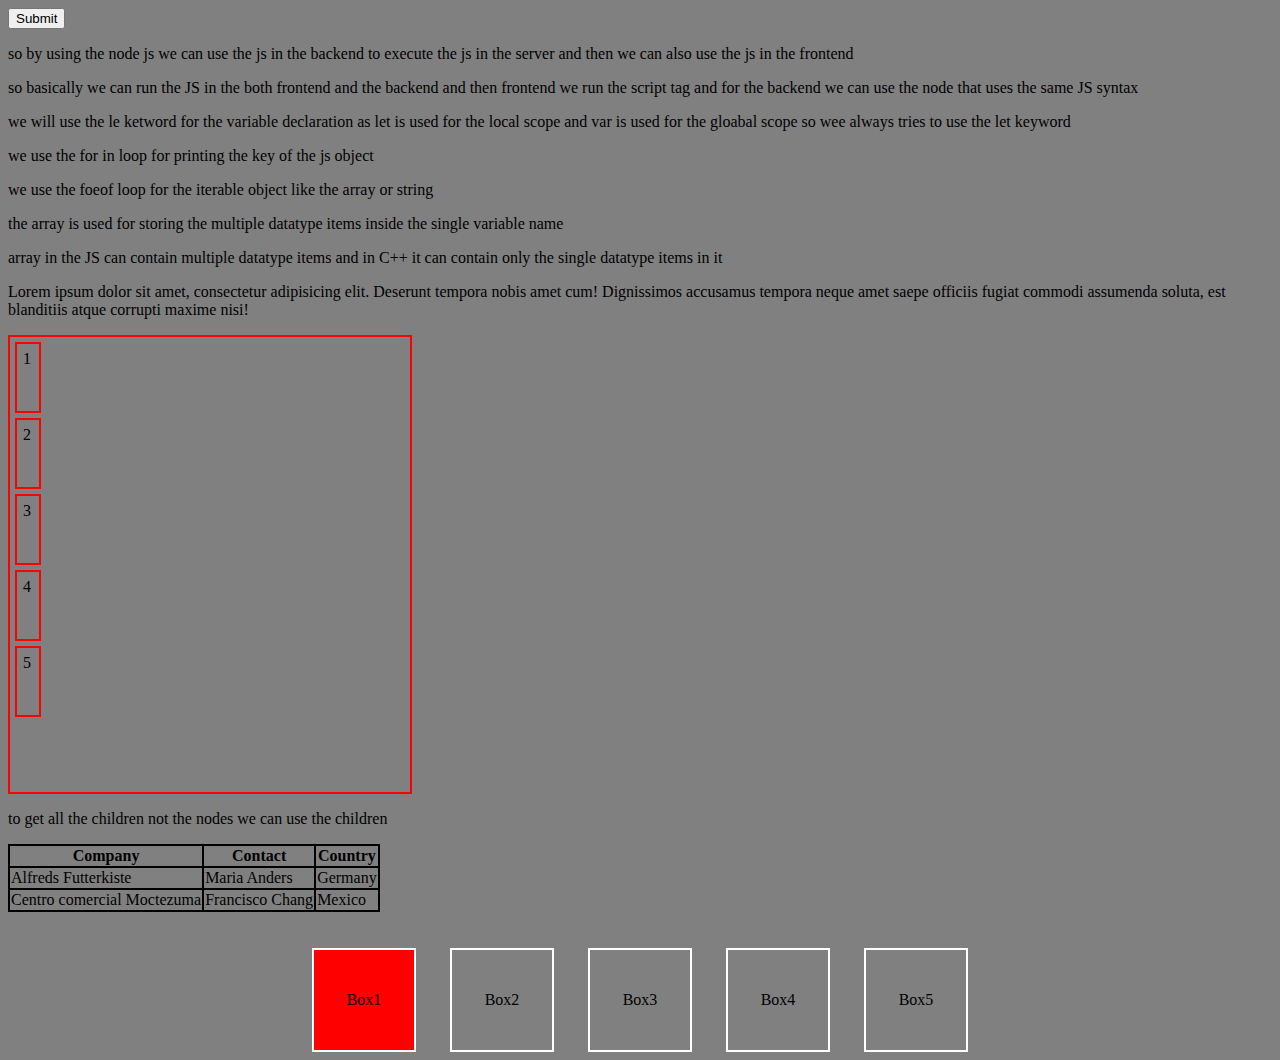
<file: fifth.html>
<!DOCTYPE html>
<html lang="en">
<head>
    <meta charset="UTF-8">
    <meta name="viewport" content="width=device-width, initial-scale=1.0">
    <title>javascript</title>
    <link rel="stylesheet" href="fifth.css">
</head>
<body>
    <button>Submit</button>
    <!-- node js use the js in the backend and inside the script tag we run the js inside the browser -->
    <p>so by using the node js we can use the js in the backend to execute the js in the server and then we can also use the js in the frontend</p>
    <p>so basically we can run the JS in the both frontend and the backend and then frontend we run the script tag and for the backend we can use the node that uses the same JS syntax</p>
    <!-- we will decalre the variable by using the let keyword  -->
    
    
    <p>we will use the le ketword for the variable declaration as let is used for the local scope and var is used for the gloabal scope so wee always tries to use the let keyword</p>

    <!-- if else statement  -->
    <!-- condiitional statement 
    to use the js in the terminal we use the node for that and for running the script in the frontend we just need to use the script tag in the above the body  -->


    <!-- variable made by the let keyword are the block scope and variable made by the va keyword are the global scope so w alwasy tries to use thre block scope i.e. LET -->

    <!-- we also have the === operator that checks the value as wellas the type of the variable  -->
    <!-- so to check the value with the datatype we need to use the === together 
    the === will check both the value and the type of the variable  -->


    <!-- LOOPS -->
    <!-- we have 5 types of loops inside the js 
    for 
while 
for of 
for in 
do while 
for each  -->

<!-- for in loop prints the key of the object  -->
<p>we use the for in loop for printing the key of the js object </p> 
<p>we use the foeof loop for the iterable object like the array or string</p>
<!-- for of loop is used for the  iterable object -->


<!-- Functions in JS -->
<!-- for the repetative code we use the JS functions  -->
<!-- 
    
    let function =(parameter )=>{
        function defimnation 
    }
    
arrow fuction syntax and declartaion and defination     
-->

<!-- so we use the format string with the ` ` this brackets in the {} -->

<p>the array is used for storing the multiple datatype items inside the single variable name </p>
<p>array in the JS can contain multiple datatype items and in C++ it can contain only the single datatype items in it </p>

<!-- string are immutable in nature 
we cannot chanege the string onece they are created  -->


<!-- by using the slice we can do slicing of the elements of the array  -->



<p class="first">Lorem ipsum dolor sit amet, consectetur adipisicing elit. Deserunt tempora nobis amet cum! Dignissimos accusamus tempora neque amet saepe officiis fugiat commodi assumenda soluta, est blanditiis atque corrupti maxime nisi!</p>


<div class="container">
    <!-- comment node -->
    <div class="box">1</div>
    <div class="box">2</div>
    <div class="box">3</div>
    <div class="box">4</div>
    <div class="box" id="bluebox">5</div>
</div>

<p>to get all the children not the nodes we can use the children </p>

<table>
    <tr>
      <th>Company</th>
      <th>Contact</th>
      <th>Country</th>
    </tr>
    <tr>
      <td>Alfreds Futterkiste</td>
      <td>Maria Anders</td>
      <td>Germany</td>
    </tr>
    <tr>
      <td>Centro comercial Moctezuma</td>
      <td>Francisco Chang</td>
      <td>Mexico</td>
    </tr>
  </table> 

  <br><br>
  <div class="cont class1 class2" >
      <div class="boxes" style="background-color: red;">Box1</div>
      <div class="boxes">Box2</div>
      <div class="boxes">Box3</div>
      <div class="boxes">Box4</div>
      <div class="boxes" data-createdBy="pranjal">Box5</div>
  </div>


































    <script src="ac2.js"></script>
</body>
</html>
</file>
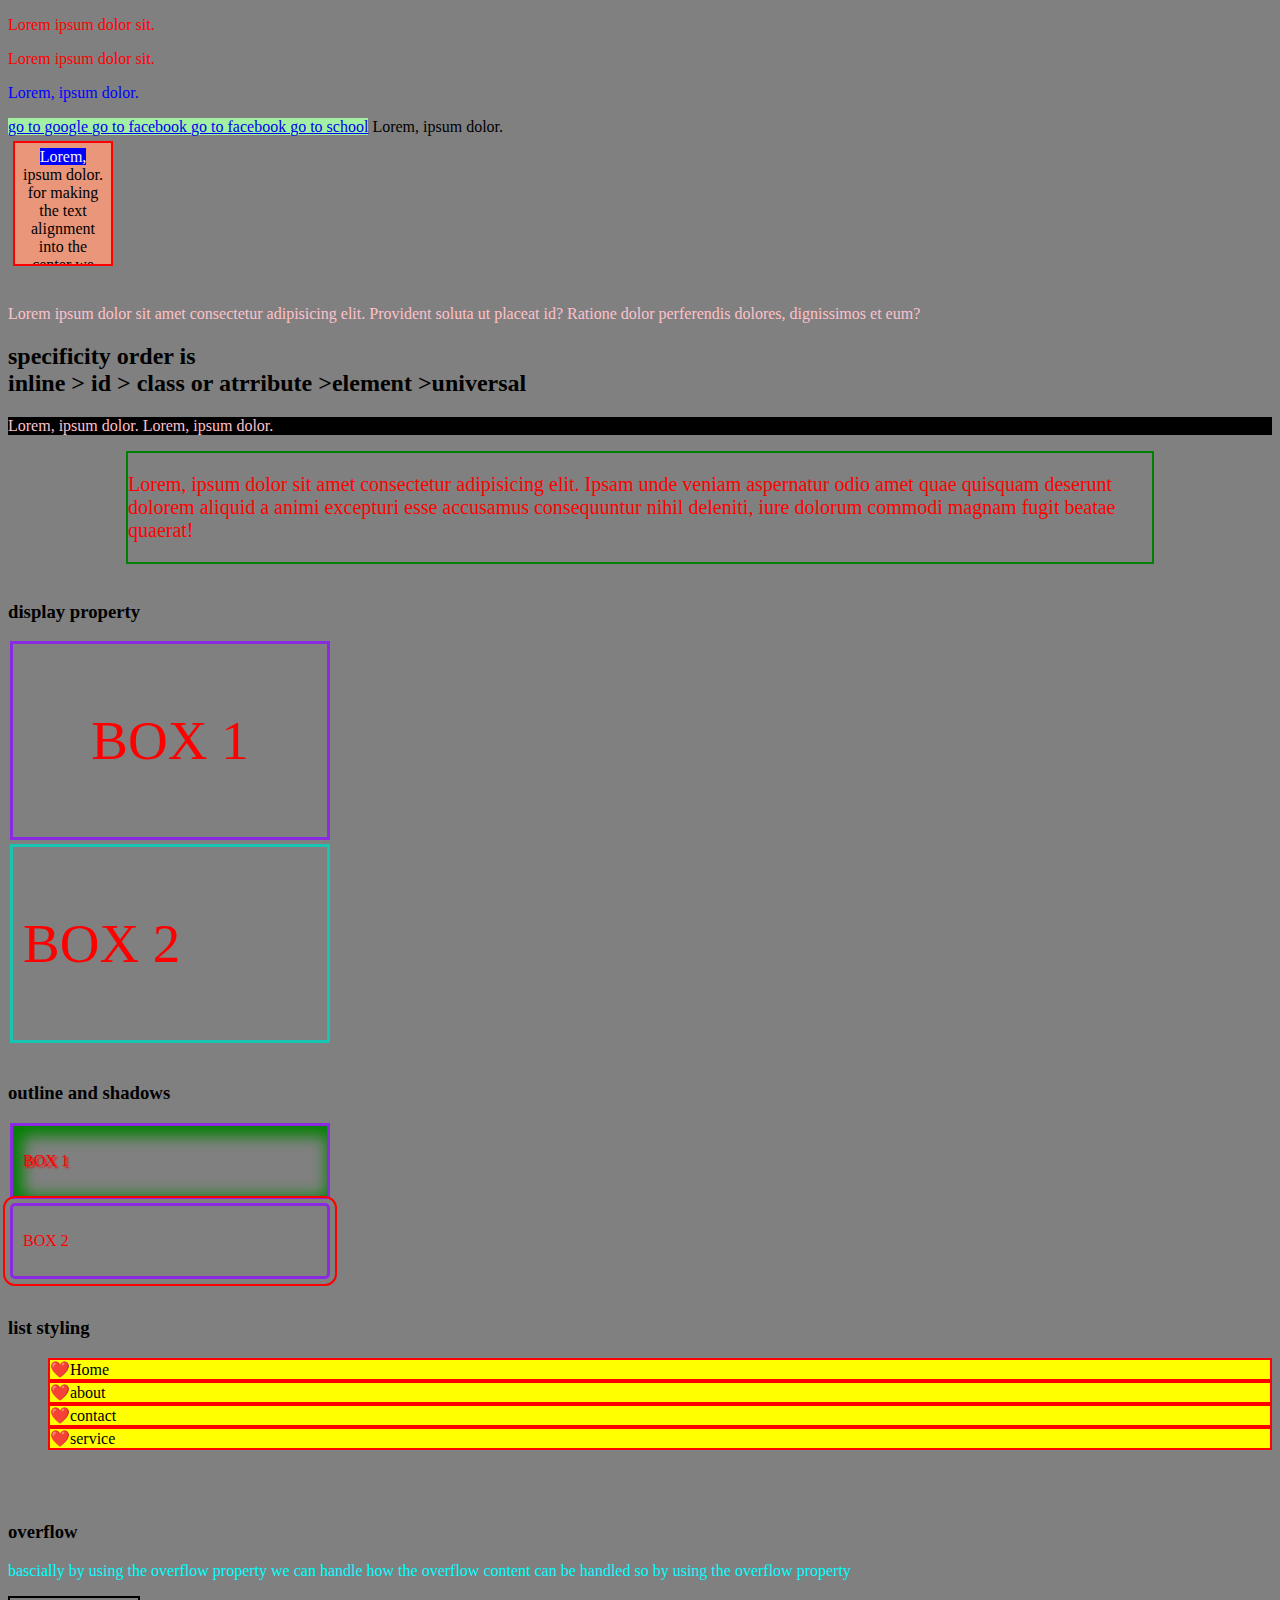
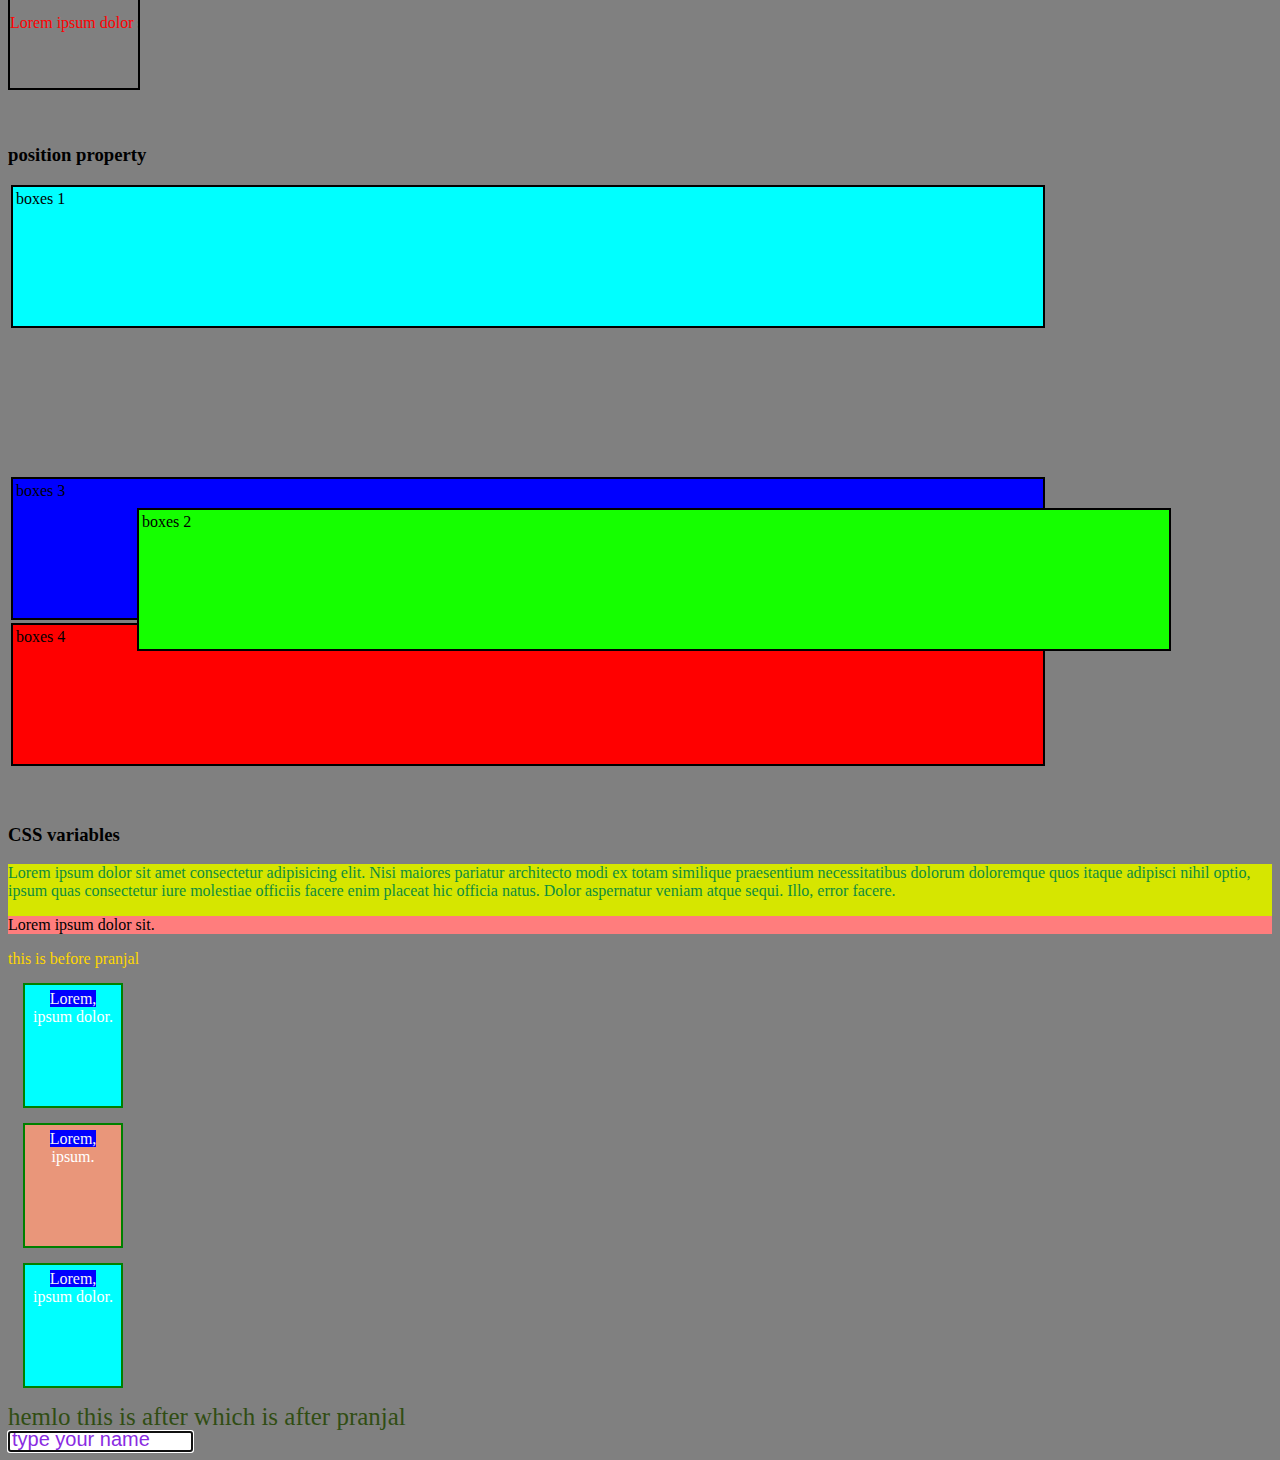
<file: second.html>
<!DOCTYPE html>
<html lang="en">
<head>
    <meta charset="UTF-8">
    <meta name="viewport" content="width=device-width, initial-scale=1.0">
    <title>harry express</title>
    <link rel="stylesheet" href="/second.css">
</head>
<body>
<div>
    <p>Lorem ipsum dolor sit.</p>
    <p>Lorem ipsum dolor sit.</p>
    <li><p>Lorem, ipsum dolor.</p></li>
    <!-- it will not change the color as it is not DIRECTLY inside the div tag so it kis not a child tag 
    
    for this tage we need to use the desendent tag -->
</div>

<span>
    <a href="#">go to google </a>
    <a href="@">go to facebook </a>
    <a href="!">go to facebook </a>
    <a href="$">go to school</a>
</span>

<span id="first">Lorem, ipsum dolor.</span>

<div class="box">
    Lorem, ipsum dolor.
    for making the text alignment into the center we use the text-align property
</div>
<br>
<!-- now we will learn about the CSS specifivity  -->

<p  class="cred cyellow cpink">Lorem ipsum dolor sit amet consectetur adipisicing elit. Provident soluta ut placeat id? Ratione dolor perferendis dolores, dignissimos et eum?</p>

<h2>specificity order is <br>inline >  id > class or atrribute >element >universal</h2>

<div>
    <p class="pred">Lorem, ipsum dolor. Lorem, ipsum dolor.
    </p>
</div>

<!-- sizes in css -->
<div class="container">
    <p>Lorem, ipsum dolor sit amet consectetur adipisicing elit. Ipsam unde veniam aspernatur odio amet quae quisquam deserunt dolorem aliquid a animi excepturi esse accusamus consequuntur nihil deleniti, iure dolorum commodi magnam fugit beatae quaerat!</p>
</div>

<!-- the container height and width will change according to the size of the screen sas it will set as the viewport height and width  -->
<!-- so whatever the size of the viewport it will adjust the height and width of the container -->


<!-- this is how we can center a div by making the margin AUTO 
then the margin will automaticlly be apply to the div from left and right direction -->

<!-- so by usig the vh vw we can make the responsive site -->

<br>
<h3>display property</h3>
<div class="mycont">
    <p>BOX 1</p>
</div>
<div class="mycont1">
    <p>BOX 2</p>
</div>

<br><br>
<!-- the inline will take onmly the required space so we cannot set the width and the height of the block and if we want that ke element inline he rhe and we can set the width and height so display me inline-block kar do  -->
<!-- so height and width has no effect as it is inline , to make the use of padding and margin use the inline - block -->

<h3>outline and shadows</h3>
<div class="mycont2">
    <p>BOX 1</p>
</div>
<div class="mycont3">
    <p>BOX 2</p>
</div>



<br><br>
<h3>list styling </h3>
<nav>
    <ul>
        <li>Home</li>
        <li>about</li>
        <li>contact</li>
        <li>service</li>
    </ul>
</nav>

<!-- list item is comprise of a marker and item  -->

<br><br>
<h3>overflow</h3>
<p>bascially by using the overflow property we can handle how the overflow content can be handled so by using the overflow property</p>
<div class="mycont4">
    <p>Lorem ipsum dolor sit amet consectetur adipisicing elit. Aliquam non, in provident autem nemo ipsum expedita exercitationem temporibus. Itaque inventore, quam adipisci, tenetur corrupti debitis perferendis sunt fugit sed fugiat quaerat eligendi sit!</p>
</div>


<br><br>
<h3>position property</h3>

<div class="box1 bigbox">boxes 1 </div>
<div class="box2 bigbox">boxes 2</div>
<div class="box3 bigbox">boxes 3</div>
<div class="box4 bigbox">boxes 4</div>


<!-- we can use the relative so that we can easily float the items
and absolute will change the position wrt to its firstnon static memeber 
fixed will fix the position of the box no matter how we scrool it  -->

<!-- in the properrty of static we cannot give the property of the the top b r l and if we wnant to give that then change the position type  -->

<!-- absolute postion will change its position wrt to its first or parent non static postion so it wil find its first non static parent and changes its position according to it  -->


<!-- position sticky will make the box stick to the one position when scroll is done  -->

<!-- CSS VAriables -->
<br> <br>
<h3>CSS variables</h3>

<!-- basically we can create a variable that can be accessed globally so that we just need to change the variable only for any changes on it 
th egloabla variabale is declared inisde the ::root -->
<div class="variable">
    Lorem ipsum dolor sit amet consectetur adipisicing elit. Nisi maiores pariatur architecto modi ex totam similique praesentium necessitatibus dolorum doloremque quos itaque adipisci nihil optio, ipsum quas consectetur iure molestiae officiis facere enim placeat hic officia natus. Dolor aspernatur veniam atque sequi. Illo, error facere.
    <p>Lorem ipsum dolor sit.</p>
</div>

<!-- so we define the global variable inside the root  -->



<!-- more on CSS Selectors -->

<!-- we can use the first child to select the first child of the parent only  -->
<div style="color: rgb(255, 255, 255);" class="boxes">
    <div class="box">Lorem, ipsum dolor.</div>
    <div class="box">Lorem, ipsum.</div>
    <div class="box">Lorem, ipsum dolor.</div>
</div>
<!-- we can select a particular property for the first line also  -->


<!-- for the selection or for the hoghlighting techinque we can use the selection property  -->
<!-- use the ::selection  -->


<!-- we can also target the palaceholder of thr input tag  -->
<input type="text" placeholder="type your name" autofocus>

<!-- we can have the autofocus property by using the function autofocus to direclty focus on the textbox  -->


























</body>
</html>
</file>
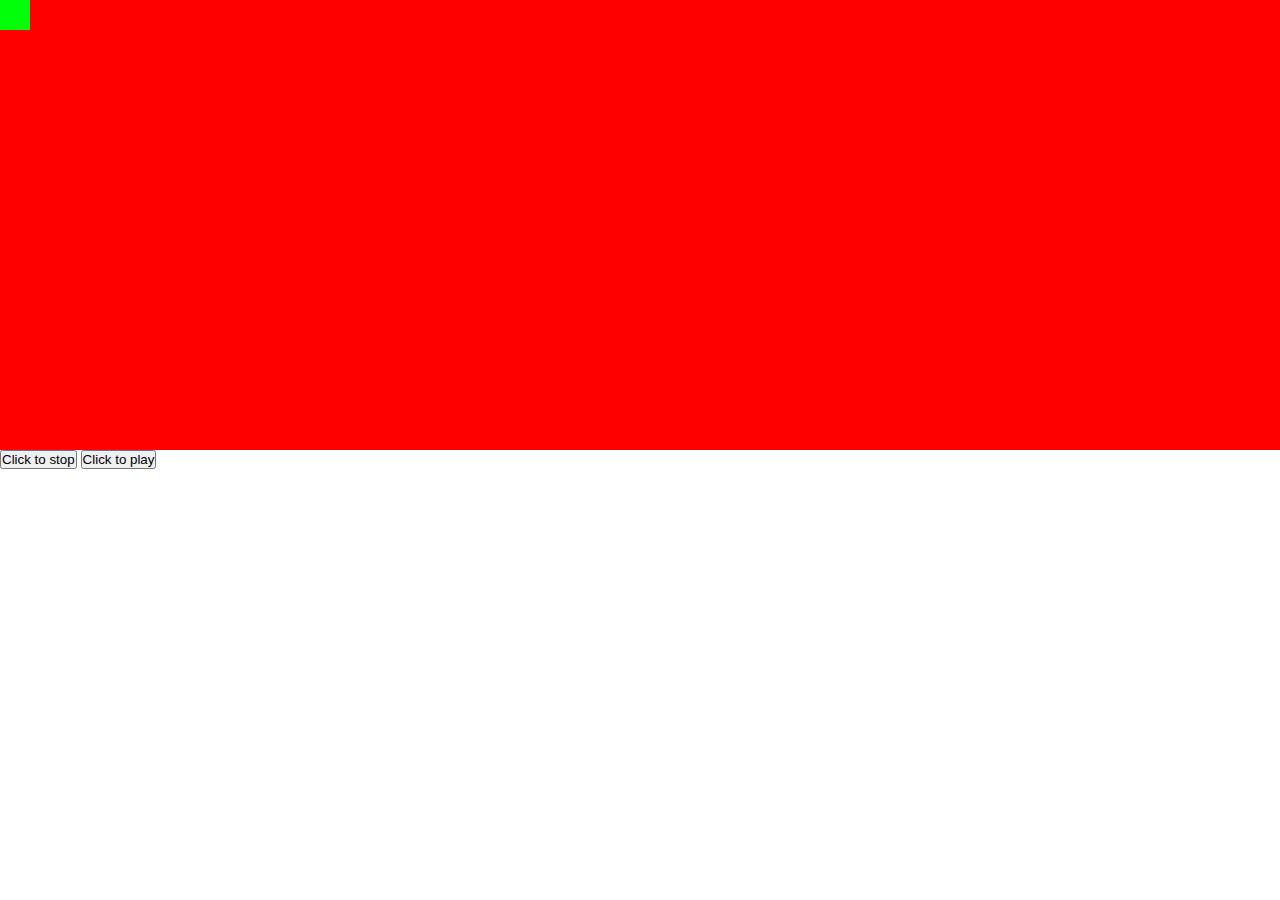
<file: tips.html>
<!DOCTYPE html>
<html lang="en">
<head>
    <meta charset="UTF-8">
    <meta name="viewport" content="width=device-width, initial-scale=1.0">
    <title>tips</title>
    <link rel="stylesheet" href="tips.css">
</head>
<body>
   <!-- transition and the animation proprty -->
   <!-- either we can use the transition for the small purpose animation or we an use the animation property -->
   <div class="container">
    <div class="box"></div>
   </div>
   <button id="Anistop">Click to stop</button>
   <button id="Aniplay">Click to play</button>


    <script>
        let box=document.querySelector(".box")
        document.querySelector("#Anistop").addEventListener("click",()=>{
            if(box.style.animationPlayState==="running"){
                box.style.animationPlayState="paused"
            }
            else{
                box.style.animationPlayState="running"

            }
        })
        // document.querySelector("#Aniplay").addEventListener("click",()=>{
        //     document.querySelector(".box").style.animationPlayState="running"
        // })
        
    </script>
</body>
</html>
</file>
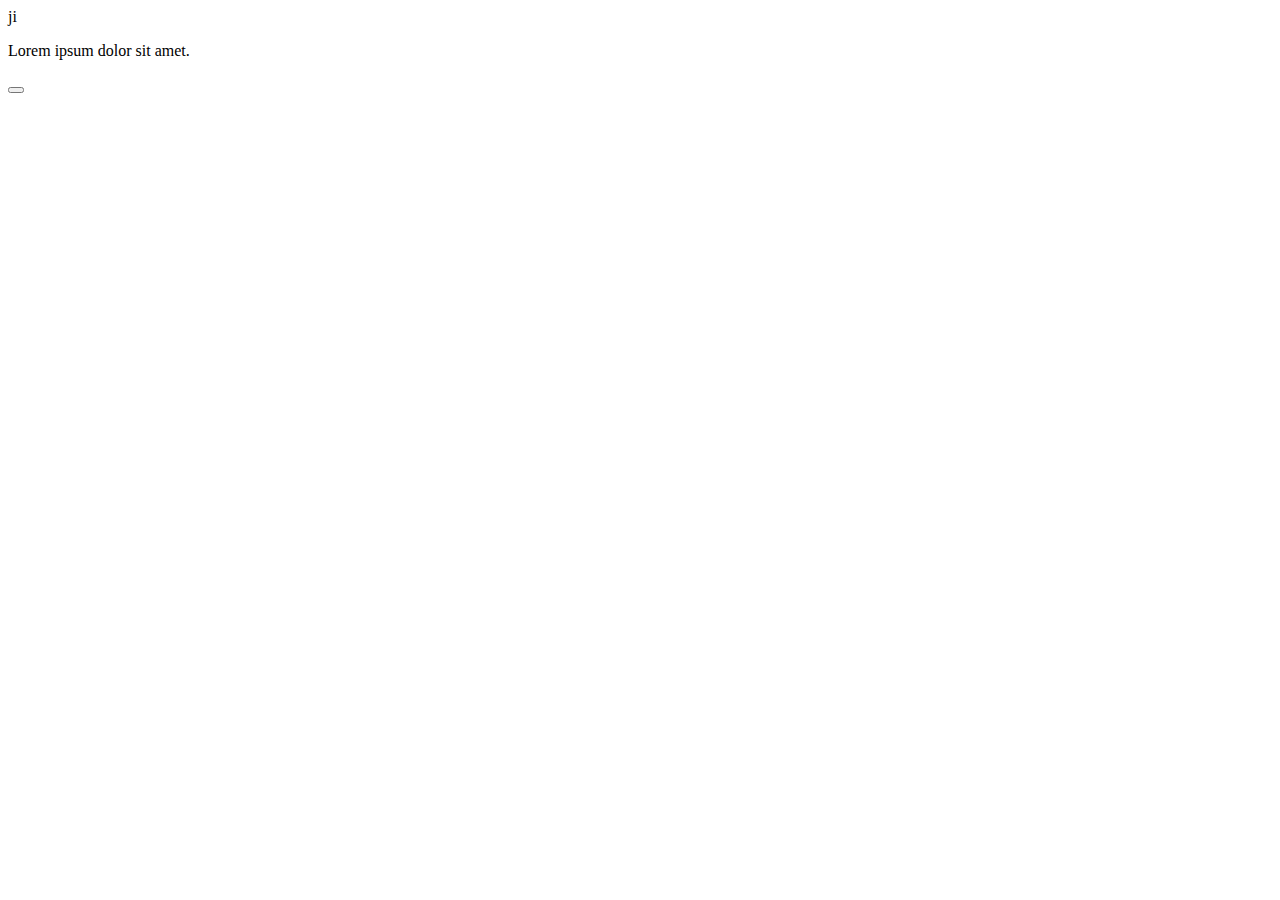
<file: w3s.html>
<!DOCTYPE html>
<html lang="en">
<head>
    <meta charset="UTF-8">
    <meta name="viewport" content="width=device-width, initial-scale=1.0">
    <title>W3S</title>
</head>
<body>
    ji
    <p>Lorem ipsum dolor sit amet.
    </p>
    <button onclick="document.write('sfsfs')"></button>
    <script src="/w3s.js"></script>
</body>
</html>
</file>
<file: fifth.css>
body{
    background-color: gray;
}

.container{
    height: 455px;
    width: 400px;
    border:2px solid red
}

.box{
    height: 55px;
    width: 10px;
    border:2px solid red;
    margin: 5px;
    padding: 6px;
}

table,tr,th,td{
    border: 2px solid black;
    border-collapse: collapse;
}

/* use the gap properties inside the flex box  */
.cont{
    display: flex;
    justify-content: center;
    align-items: center;
    gap: 34px;

}

.boxes{
    height: 100px;
    display: flex;
    justify-content: center;
    align-items: center;
    width: 100px;
    border: 2px solid white;
}


.bg-red{
    background-color: rgb(230, 166, 166);
}
</file>
<file: second.css>
div>p{
    color: red;
}
/* so basically it means that every p tag inside the  div tage exactly one time will show the code  */

div p{
    color: blue;
}
/* this means that any p tag isnide any order will apply this property no matter of the order */
/* these are the descendent of the div  */


/* this is a child selector  */
div>p{
    color: red;
}
/* it should follow a specific order in it  */

a:hover{
    background-color: red;
}
a:visited{
    background-color: aqua;
}
a:active{
    background-color: yellow;
}
/* for the link which is not visited by the user  */
a:link{
    background-color: rgb(163, 239, 163);
}


/* so the height and the width given to it is fully of the content inside the box and padding and border is diff  */
.box{
    border: 2px solid red;
    background-color: darksalmon;
    height: 125px;
    width: 100px;
    padding: 5px;
    margin: 5px;
    box-sizing: border-box;
    overflow: hidden;
    text-overflow: clip;
    text-align: center;
}
/* widht into heigt */

/* the border box takes into account of the padding and border into ot 
excluding the margin 
 */


#first:hover{
    text-decoration: underline;
    animation: forwards;
}

/* here we will see the selector  */
/* so basically we have the same type ofselector  then wee measure the specificty jo bhi baad me hoga */

/* and for the diff type of the selector we measure using the specificty */
p{
    color: blue;
}
.cred{
    color: red;
}
.cyellow{
    color: yellow;
}
.cpink{
    color:pink;
}

p{
    color: aqua;
}
/* inline > id > class > element > universal  */


/* in this we have become more specific by providing more specificity by the element and class selctor  */
p.pred{
    color:pink;
    background-color: black;
}

/* we tend to use the vh and vw as width and height for the dynaomic changes in the vewport 

viewport means that the device where we are seeing our webiste is called viewprt so jo bhi uska size hoga then it will adjust the size of the container*/
.container{

    /* it will only be center if it is a block element  */
    width: 80vw;
    /* height: 100vh; */
    border: 2px solid green;
    margin: auto;
    font-size: 20px;
    /* display: inline-block; */
    /* so inline cannot be able to center the div */ 
}
/* so the vh and vw will take the whole height and width of the screen  */

.container p{
    font-size: 1em;
}

/* em unit is th eunit ke jab inherrit karke esko etna fontsize mil rha tha then uska kitna guna */

/* so basically em just inheit the size from the parent and then it multiplies by he number */

/* em unit will make the guna of the parent size */
/* rem is the reoot unit means the root element ie the html element so if we we set the size of the root elemtn html then we can use the rem unit  */


/* max width and max height cna be used to set the particluar height and width ke esse to jyada nhi lega 

*/
/* to set the width and heoigth in inline use inline - block  */

.mycont{
    border: 3px solid blueviolet;
    box-sizing: border-box;
    width: 25vw;
    display: inline-block;
    padding: 10px;
    margin: 2px;
    /* display: none; */
    /* it will delete the space and remove the element also  */
    font-size: 55px;
    /* visibility: hidden; */
    /* it will retain the space but hides the element */

    display: flex;
    justify-content: center;
    
}
.mycont1{
    border: 3px solid rgb(26, 196, 179);
    box-sizing: border-box;
    width: 25vw;
    display: inline-block;
    padding: 10px;
    margin: 2px;
    font-size: 55px;
}

/* display none will remove the element as well as it remove the space aslo also 
visibility hidden will reserved the space of the element and hide the element from the screen  */



/* outline and shadow  */
.mycont2{
    border: 3px solid blueviolet;
    box-sizing: border-box;
    width: 25vw;
    /* display: inline-block; */
    padding: 10px;
    margin: 2px;
    box-shadow: 5px 5px 15px 5px green inset;
    /* take the syntax of the shadow fromt he internet only */
    text-shadow: 2px 2px 2px red;
}
.mycont3{
    border: 3px solid blueviolet;
    box-sizing: border-box;
    width: 25vw;
    display: inline-block;
    padding: 10px;
    margin: 2px;
    outline: 2px solid red;
    outline-offset: 5px; 
    border-radius: 5px;
    /* we change the outline offset position  */
    /* also we cannot change the outline radius  it can only be changed when we change the border radius as it follows the border only */
}

/* outline is not a part of the box modal but border is 
moreover outline is outside and border is inside */


nav>ul>li{
    /* list-style: none;  */
    /*it will remove the markers from the list */
    background-color: yellow;
    list-style-position: inside;
    /* basiclaly it will put the marker inside the list  */
    border: 2px solid red;
    list-style-type: "💃";
    
    
    /* we can write all thing in one line  */
    list-style: disc inside;
    list-style-type: "❤️";
}


/* we can handle the overflow property using the overfloww */

.mycont4{
    width: 10vw;
    height: 10vh;
    border: 2px solid rgb(0, 0, 0);
    overflow: hidden;
    text-overflow: ellipsis;
    overflow-x: scroll;
    overflow-y: hidden;

    /* wrap means that we are wrapping the text so it will no go on the next line  */
    white-space: nowrap;
    /* it will remove the white space and all thetext will be in the horizontal line only */
}


.bigbox{
    border: 2px solid black;
    height: 133px;
    width: 80vw;
    padding: 3px;
    margin: 3px;
}
.box1{
    background-color: aqua;
}
.box2{
    background-color: rgb(21, 255, 0);
    position: relative;
    top: 177px;
    left: 126px;
    z-index: 2;
        
}
.box3{
    
    background-color: rgb(0, 0, 255);
    /* position: sticky; */
    /* bottom: 5px; */
}
.box4{
    background-color: rgb(255, 0, 0);
    
}

/* there are some more properties that are also consider as the positioned property:- 
transform 
filter
perspective 
 */

 /* all these 3 properties are also be considered as the positioned property so we use them also to set the psoition of th absolute position  */

 /* so these properrts also make them as the position property and element set as absolute can be adjusted to 3 properties also  */




 /* in this way we just need to change the variable at once only and then we can change the whole website color */

:root{
    --color:rgb(214, 230, 0);
    --seccolor:rgb(14, 141, 62);
    --textcolor:black;
}

.variable{
    background-color: var(--color);
    color: var(--seccolor);
    /* here it will only use the global variable  */
}


.variable p{
    --seccolor:rgb(255, 125, 125);
    /* making the local variable and overriding it  */
    background-color: var(--seccolor);  
    color: var(--textcolor);

}
/* the scope of the local variable is withinn the particlaur style only */


/* aslo if we dont want the global variable to be the same color them we canm override it also by making the local variable  */

@media only screen and (max-width :455px){
    body{
        background-color: red;
    }
}
/* the syntax for the media query is :
@media not|only media_device 

in most cases we use" only "  and there are multiple screen device which we can use such as screen , speech , print etc

*/



/* here we can select the first child only to have the specific property */

/* it means that if the box is the fitrst child of the boxes then the property will apply to it only  */
.box:first-child{
    background-color: red;
}
 
/* selecting only the first line of the box  */
.box::first-line{
    background-color: blue;
    color: whitesmoke;
}

/* the universal selector can aslo be used inside the specific box  */
.boxes *{
    /* now this propertty will apply to all elements indide it  */
    padding: 5px;
    margin: 15px;
    border: 2px solid green ;
}

/* we can aslo do the groupikng of the selector separate them with the commas  */

/* we can use the nth child property to target the children of the webpage */

/* so we are targetting the odd child of the box  */
.box:nth-child(odd){
    background-color: aqua;
}


/* before and after is used to add the content dynamically into the webpage  */

/* before and after  */
.boxes::before{
    content:"this is before pranjal ";
    color: gold;
    pointer-events: none;
}

.boxes::after{
    content: "hemlo this is after which is after pranjal";
    color: rgb(48, 77, 19);
    font-size: 25px;
}

/* this property is used for selecting the elements inside a webapge  */
::selection{
    color:brown;
    background-color: yellow;
    /* font-size: large; */
}


input::placeholder{
    color: blueviolet;
    font-size: 20px;
}

body{
    background-color: grey
}
</file>
<file: tips.css>
*{
    margin: 0;
    padding: 0;
    box-sizing: border-box;
}

html,body{
    height: 100%;
    width: 100%;
}
.container{
    width: 100%;
    height: 50%;
    background-color: red;
    transition: all 3s ease-in 1s delay;
}
/* so we use the transition property for the small amt or kind of the animation but for the large animationnpurposes we sue thre animation an dkeyframes  */
.box{
    height: 30px;
    width: 30px;
    background-color: rgb(0, 255, 8);
    /* transform: scale(2) translateX(22px) translateY(33px) ;
    transition: all 2s ease-in 1s; */
    animation: pranjal 4s ease-in 1s infinite alternate ;

}
/* by the use of the animation property we can apply multiple animation property on a asingle element at a time so that we can show multiple things in the animation  */
/* animattion banne ke lie we need to define the key frame ke kis tim interval par kya kya hoga and kis par kya  */
/* keyframe basically timing ke upar kaam karta hai ke kis time par kya animate karuga  */
/* bas keyfram eka name animation me dalo and apply multiple animation property all at once  */
/* for simple anomation use the transition property and for the complex use the animation one  */
@keyframes pranjal {
    0%{
        transform: translateX(0px);
    }
    50%{
        transform: translateX(500px);
        background-color: green;
    }
    100%{
        transform:scale(5) translateY(50px);
        background-color: burlywood;

    }
}

/* use the trasnsition roperty for small kind of the animation and use the animation and keyframe for big kind of that  */
/* i have to tell ke meko kispar transisiton karna hai  */

/* for using the animation we need to use 2 things keyframes ke kab se kab kya hoga and the anmation property  */
</file>
